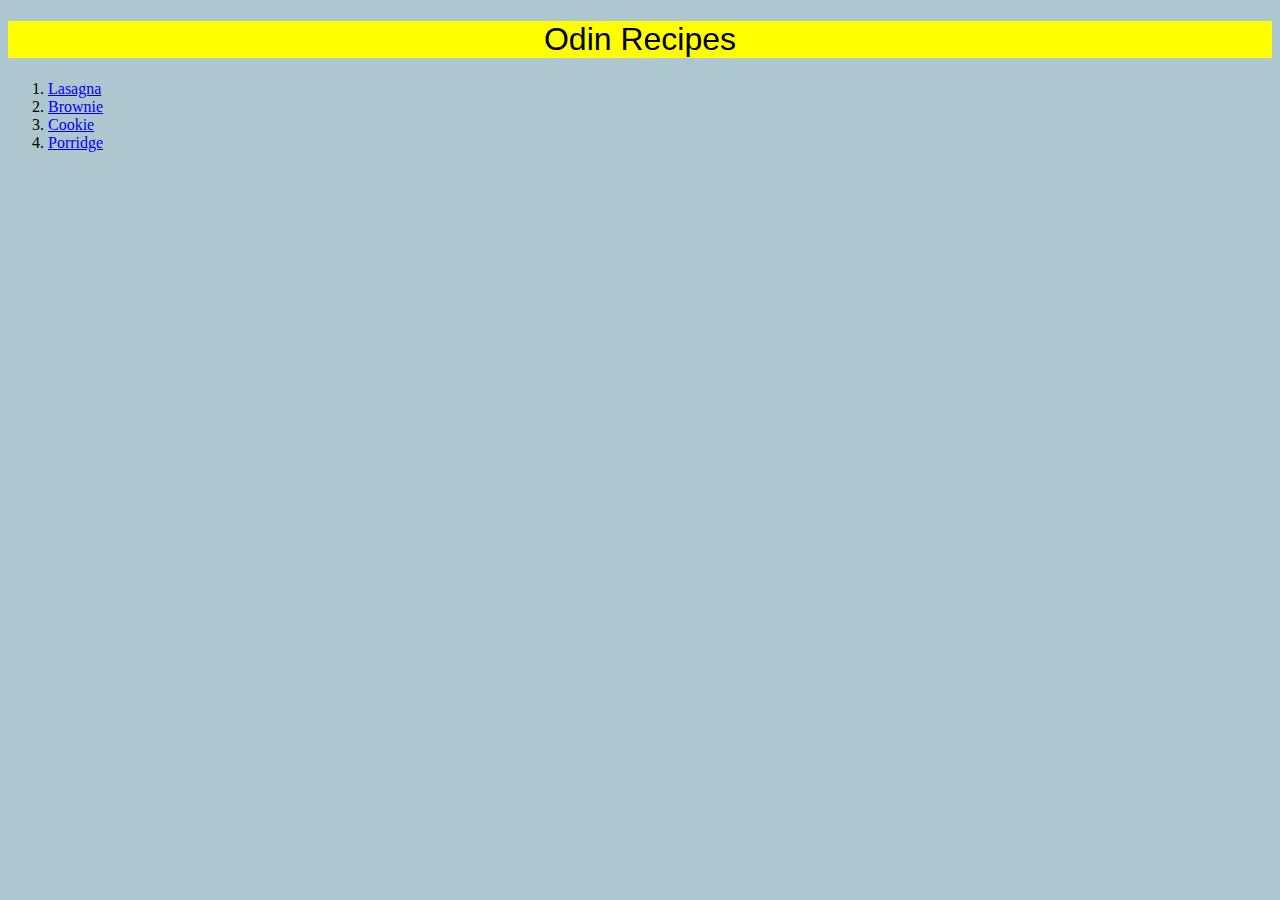
<file: index.html>
<!DOCTYPE html>
<html lang="en">
<head>
    <link rel="stylesheet" href="style.css">
    <meta charset="UTF-8">
    <meta http-equiv="X-UA-Compatible" content="IE=edge">
    <meta name="viewport" content="width=device-width, initial-scale=1.0">
    <title>Odin Recipes</title>
</head>
<body>
    <h1 id="header">Odin Recipes</h1>
    <ol>
        <li><a href="lasagna.html">Lasagna</a></li>
        <li><a href="brownie.html">Brownie</a></li>
        <li><a href="cookie.html">Cookie</a></li>
        <li><a href="porridge.html">Porridge</a></li>
    </ol>
    
</body>
</html>
</file>
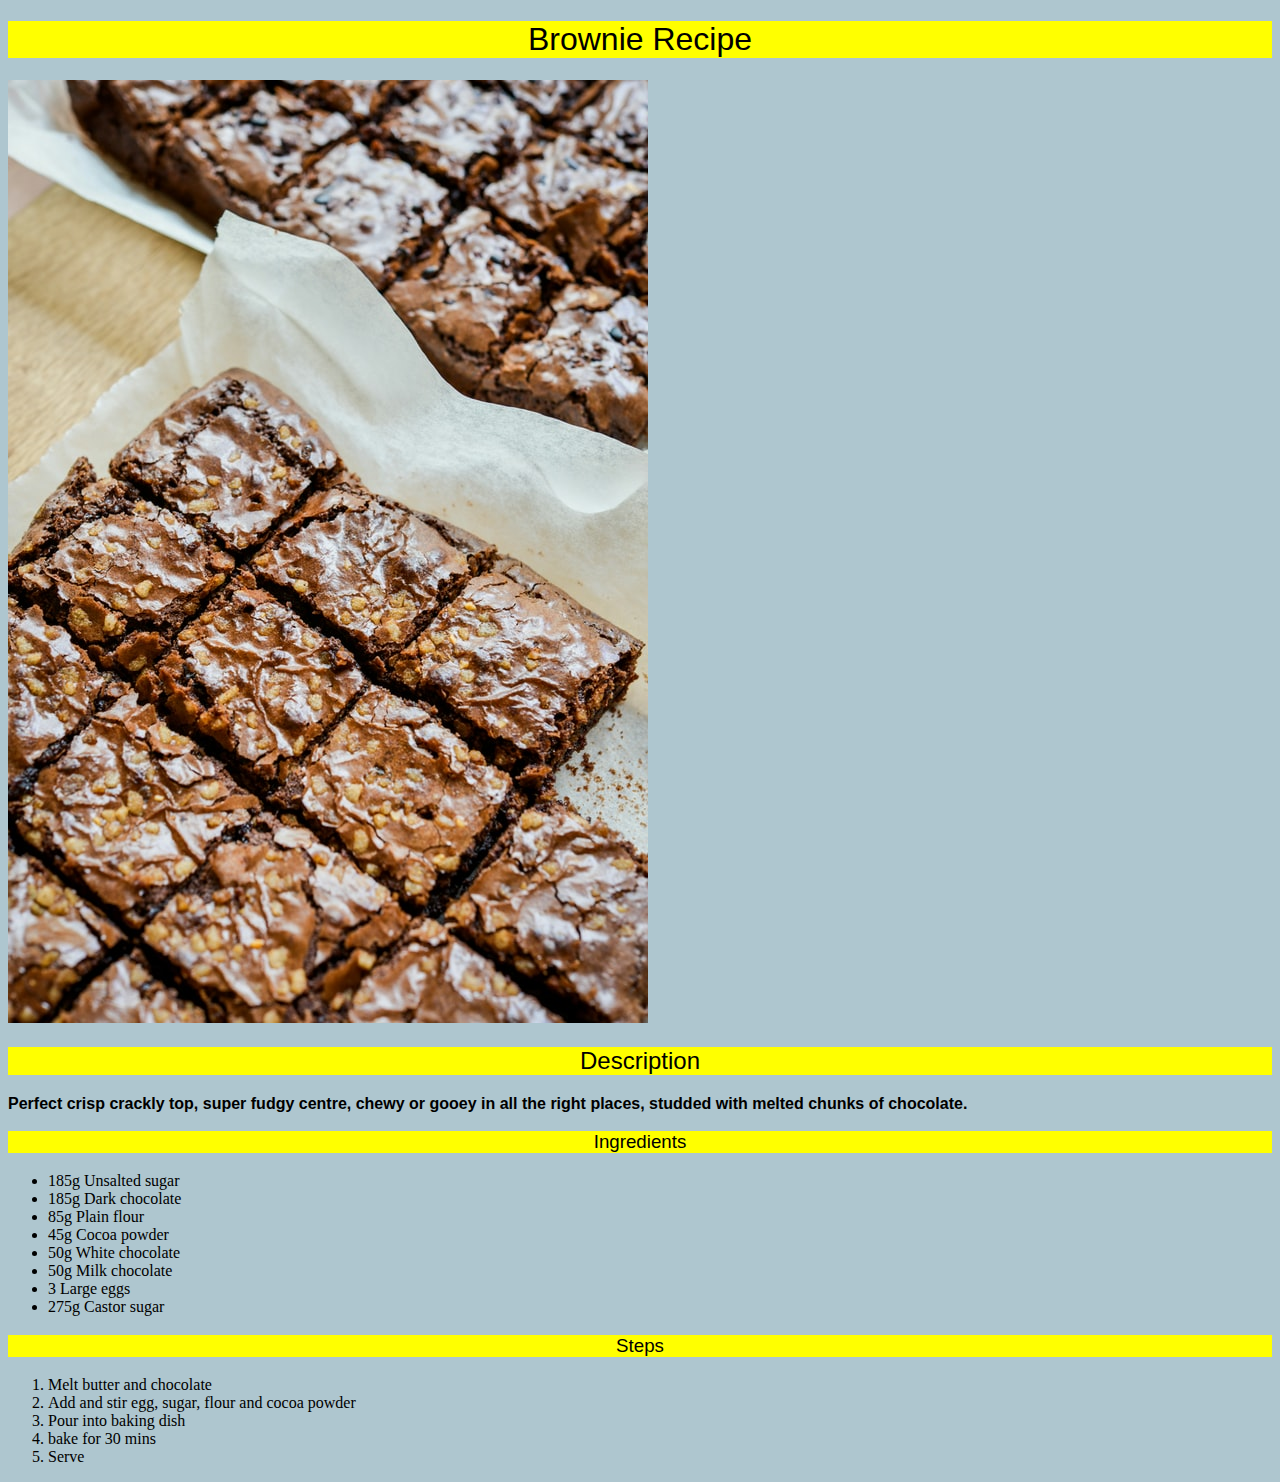
<file: brownie.html>
<!DOCTYPE html>
<html lang="en">
<head>
    <link rel="stylesheet" href="style.css">
    <meta charset="UTF-8">
    <meta http-equiv="X-UA-Compatible" content="IE=edge">
    <meta name="viewport" content="width=device-width, initial-scale=1.0">
    <title>Brownie Recipe</title>
</head>
<body>
    <h1 id="header">Brownie Recipe</h1>
    <img src="./img/brownie.jpg" alt="a picture of brownies">

    <h2 id="header">Description</h2>
    <p class="description">Perfect crisp crackly top, super fudgy centre, chewy or gooey in all the right places,
       studded with melted chunks of chocolate.</p>

    <h3 id="header">Ingredients</h3>
    <ul>
        <li>185g Unsalted sugar</li>
        <li>185g Dark chocolate</li>
        <li>85g Plain flour</li>
        <li>45g Cocoa powder</li>
        <li>50g White chocolate</li>
        <li>50g Milk chocolate</li>
        <li>3 Large eggs</li>
        <li>275g Castor sugar</li>
    </ul>

    <h3 id="header">Steps</h3>
    <ol>
        <li>Melt butter and chocolate</li>
        <li>Add and stir egg, sugar, flour and cocoa powder</li>
        <li>Pour into baking dish</li>
        <li>bake for 30 mins</li>
        <li>Serve</li>
    </ol>
    
</body>
</html>
</file>
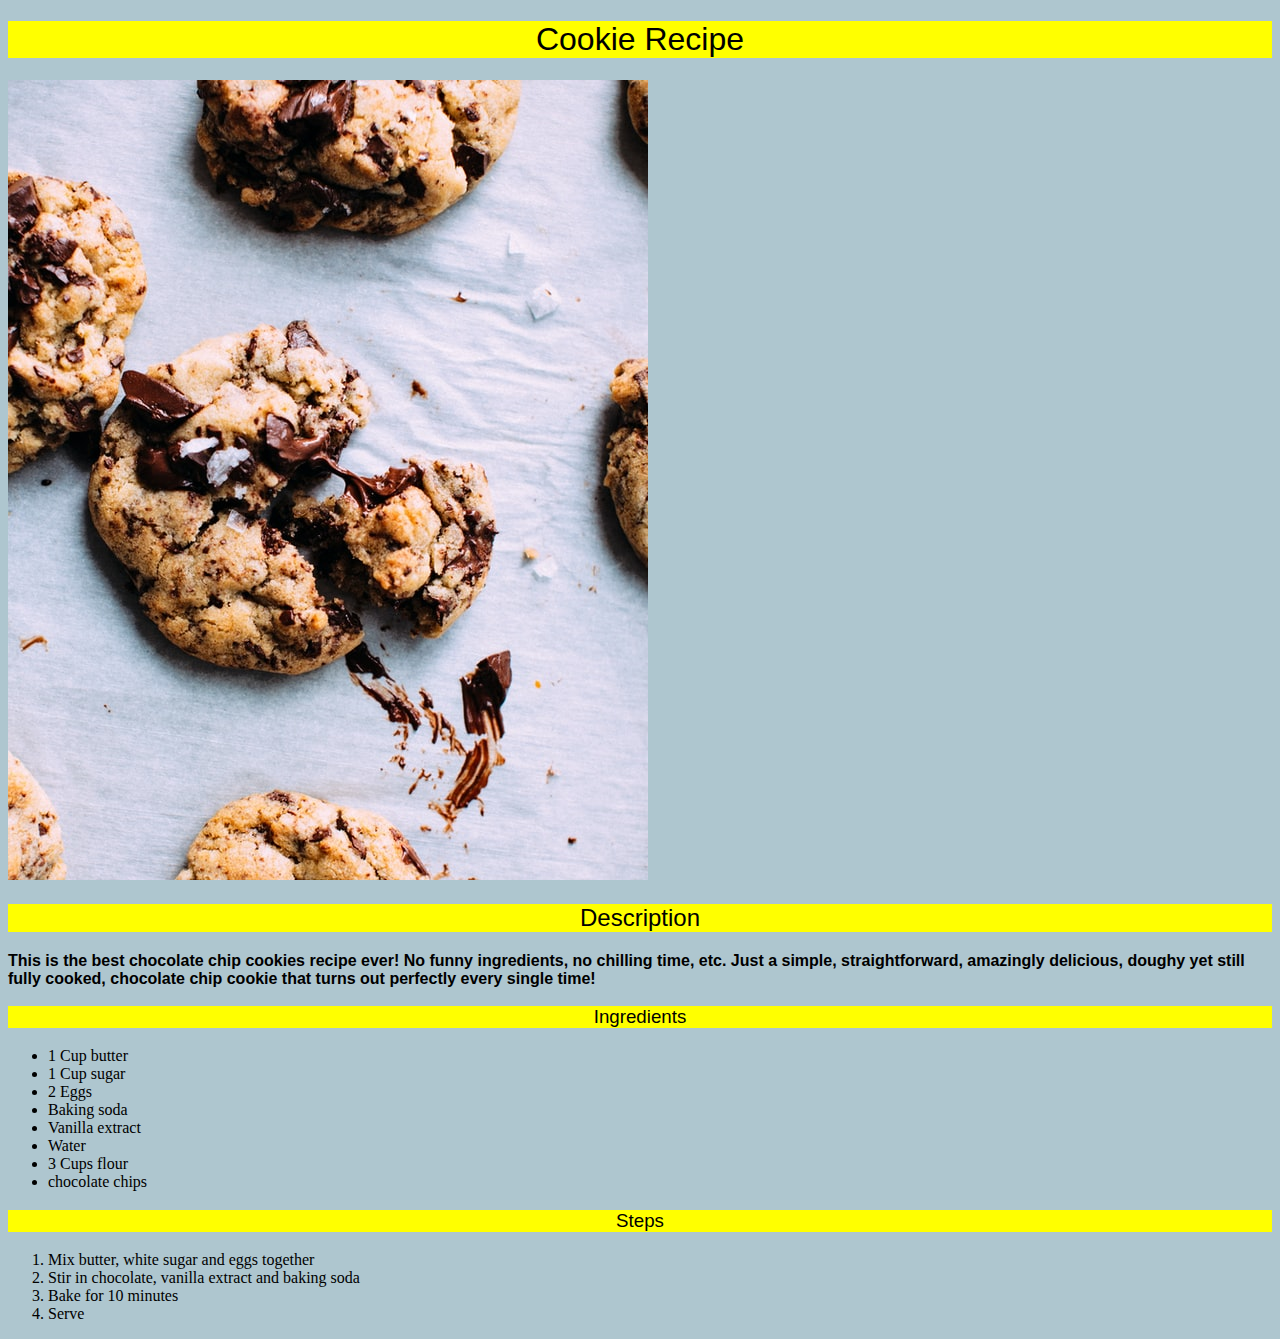
<file: cookie.html>
<!DOCTYPE html>
<html lang="en">
<head>
    <link rel="stylesheet" href="style.css">
    <meta charset="UTF-8">
    <meta http-equiv="X-UA-Compatible" content="IE=edge">
    <meta name="viewport" content="width=device-width, initial-scale=1.0">
    <title>Cookie Recipe</title>
</head>
<body>
    <h1 id="header">Cookie Recipe</h1>
    <img src="./img/cookie.jpg" alt="a picture of cookies">

    <h2 id="header">Description</h2>
    <p class="description">This is the best chocolate chip cookies recipe ever! No funny ingredients, no chilling time, etc.
       Just a simple, straightforward, amazingly delicious, doughy yet still fully cooked, chocolate chip cookie that turns out
       perfectly every single time!</p>

       <h3 id="header">Ingredients</h3>
       <ul>
           <li>1 Cup butter</li>
           <li>1 Cup sugar</li>
           <li>2 Eggs</li>
           <li>Baking soda</li>
           <li>Vanilla extract</li>
           <li>Water</li>
           <li>3 Cups flour</li>
           <li>chocolate chips</li>
       </ul>

       <h3 id="header">Steps</h3>
       <ol>
           <li>Mix butter, white sugar and eggs together</li>
           <li>Stir in chocolate, vanilla extract and baking soda</li>
           <li>Bake for 10 minutes</li>
           <li>Serve</li>
       </ol>


    
</body>
</html>
</file>
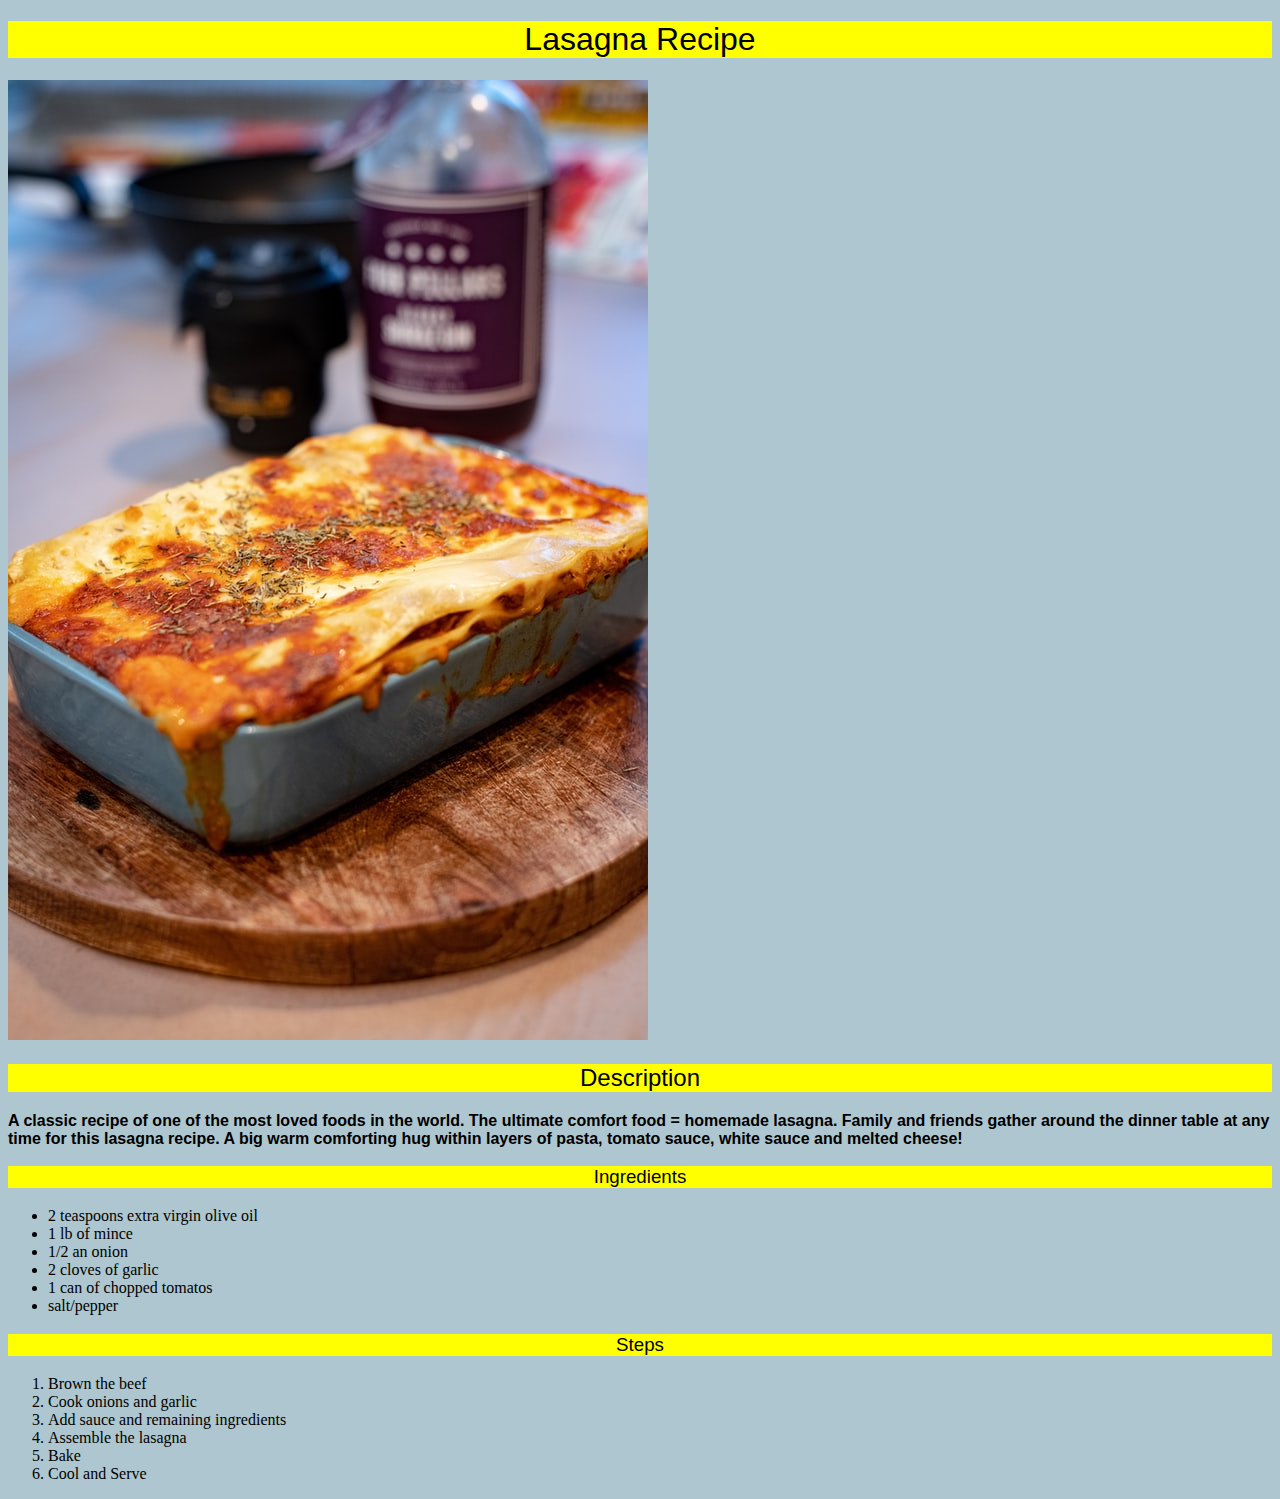
<file: lasagna.html>
<!DOCTYPE html>
<html lang="en">
<head>
    <link rel="stylesheet" href="style.css">
    <meta charset="UTF-8">
    <meta http-equiv="X-UA-Compatible" content="IE=edge">
    <meta name="viewport" content="width=device-width, initial-scale=1.0">
    <title>Lasagna</title>
</head>
<body>
    <h1 id="header">Lasagna Recipe</h1>
    <img src="./img/lasagna.jpg" alt="a picture of lasagna">

    <h2 id="header">Description</h2>
    <p class="description">A classic recipe of one of the most loved foods in the world. The ultimate comfort food = homemade lasagna.
       Family and friends gather around the dinner table at any time for this lasagna recipe.
       A big warm comforting hug within layers of pasta, tomato sauce, white sauce and melted cheese!</p>

       <h3 id="header">Ingredients</h3>
       <ul>
           <li>2 teaspoons extra virgin olive oil</li>
           <li>1 lb of mince</li>
           <li>1/2 an onion</li>
           <li>2 cloves of garlic</li>
           <li>1 can of chopped tomatos</li>
           <li>salt/pepper</li>
       </ul>

       <h3 id="header">Steps</h3>
       <ol>
           <li>Brown the beef</li>
           <li>Cook onions and garlic</li>
           <li>Add sauce and remaining ingredients</li>
           <li>Assemble the lasagna</li>
           <li>Bake</li>
           <li>Cool and Serve</li>


       </ol>


</body>
</html>
</file>
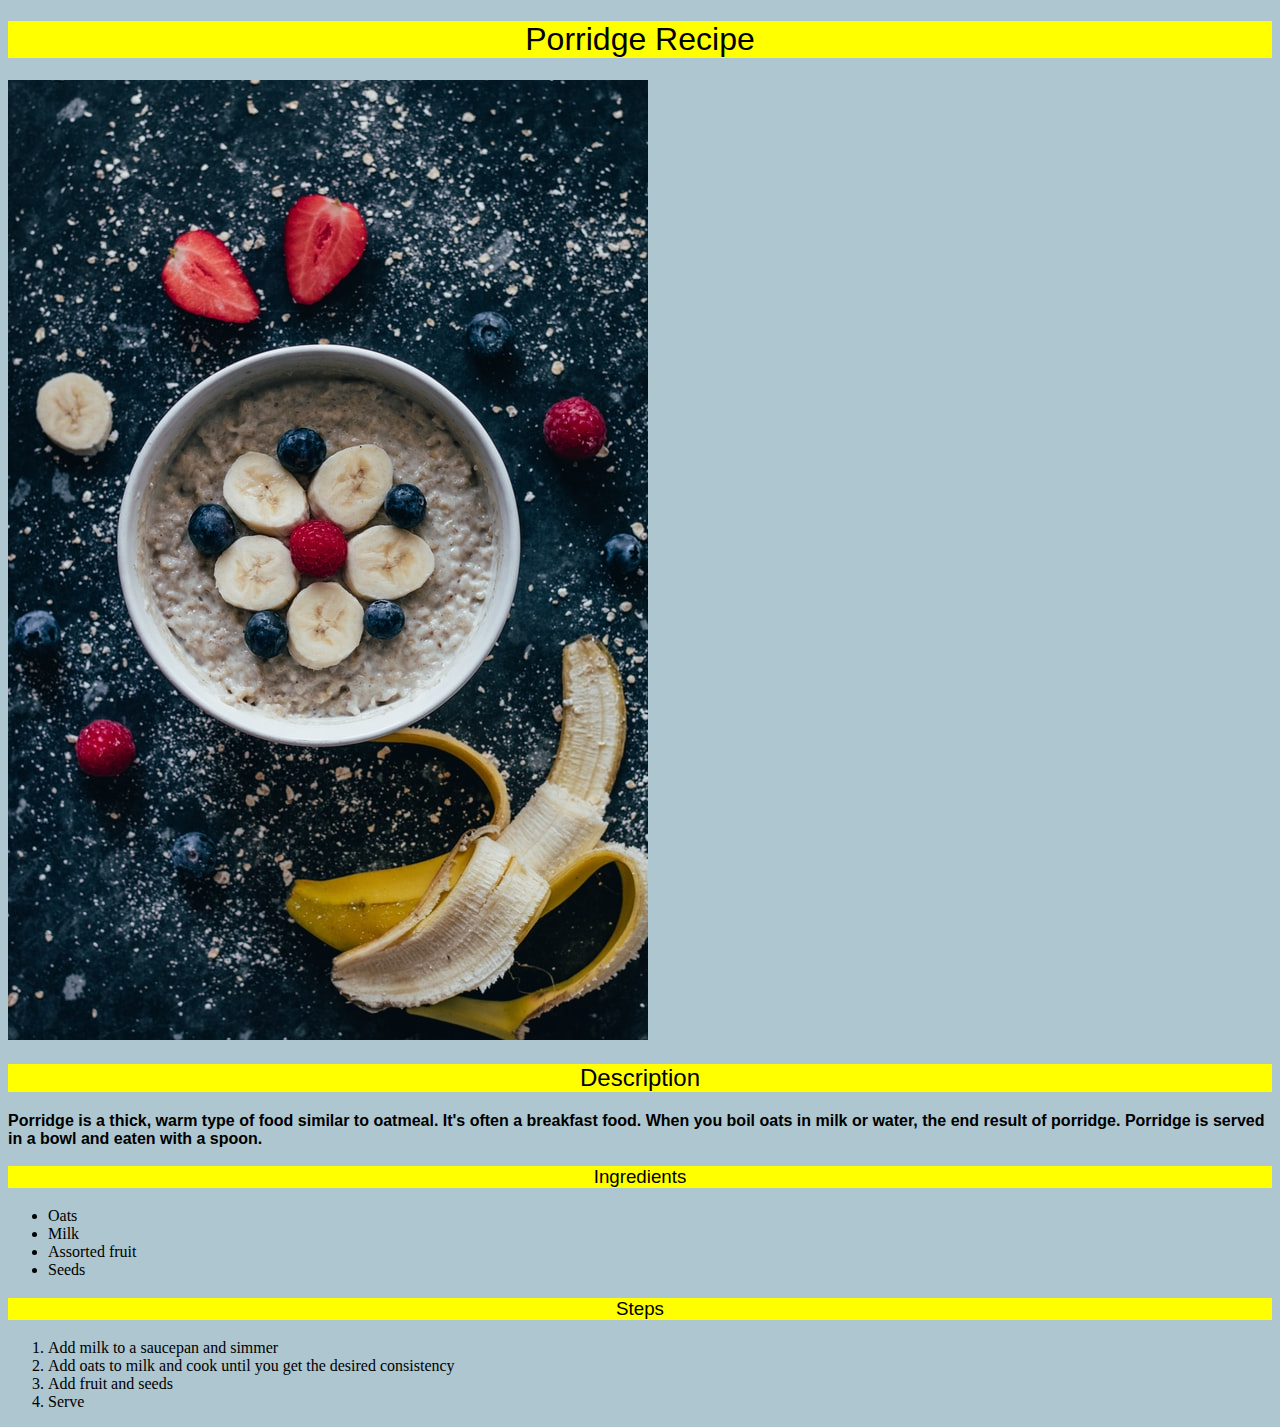
<file: porridge.html>
<!DOCTYPE html>
<html lang="en">
<head>
    <link rel="stylesheet" href="style.css">
    <meta charset="UTF-8">
    <meta http-equiv="X-UA-Compatible" content="IE=edge">
    <meta name="viewport" content="width=device-width, initial-scale=1.0">
    <title>Porridge Recipt</title>
</head>
<body>
    <h1 id="header">Porridge Recipe</h1>
    <img src="./img/porridge.jpg" alt="a bowl of porridge">

    <h2 id="header">Description</h2>
    <p class="description">Porridge is a thick, warm type of food similar to oatmeal. It's often a breakfast food.
       When you boil oats in milk or water, the end result of porridge. Porridge is served in
       a bowl and eaten with a spoon.</p>

       <h3 id="header">Ingredients</h3>
       <ul>
           <li>Oats</li>
           <li>Milk</li>
           <li>Assorted fruit</li>
           <li>Seeds</li>
       </ul>

       <h3 id="header">Steps</h3>
       <ol>
           <li>Add milk to a saucepan and simmer</li>
           <li>Add oats to milk and cook until you get the desired consistency</li>
           <li>Add fruit and seeds</li>
           <li>Serve</li>
       </ol>
    
</body>
</html>
</file>
<file: style.css>
body {
    background-color: #AEC6CF;
}

#header {
background-color: yellow;
font-family: Arial, Helvetica, sans-serif;
font-weight: 500;
text-align: center;
}

.description {
    font-weight: bold;
    font-family: Verdana, Tahoma, sans-serif;
    
}
</file>
